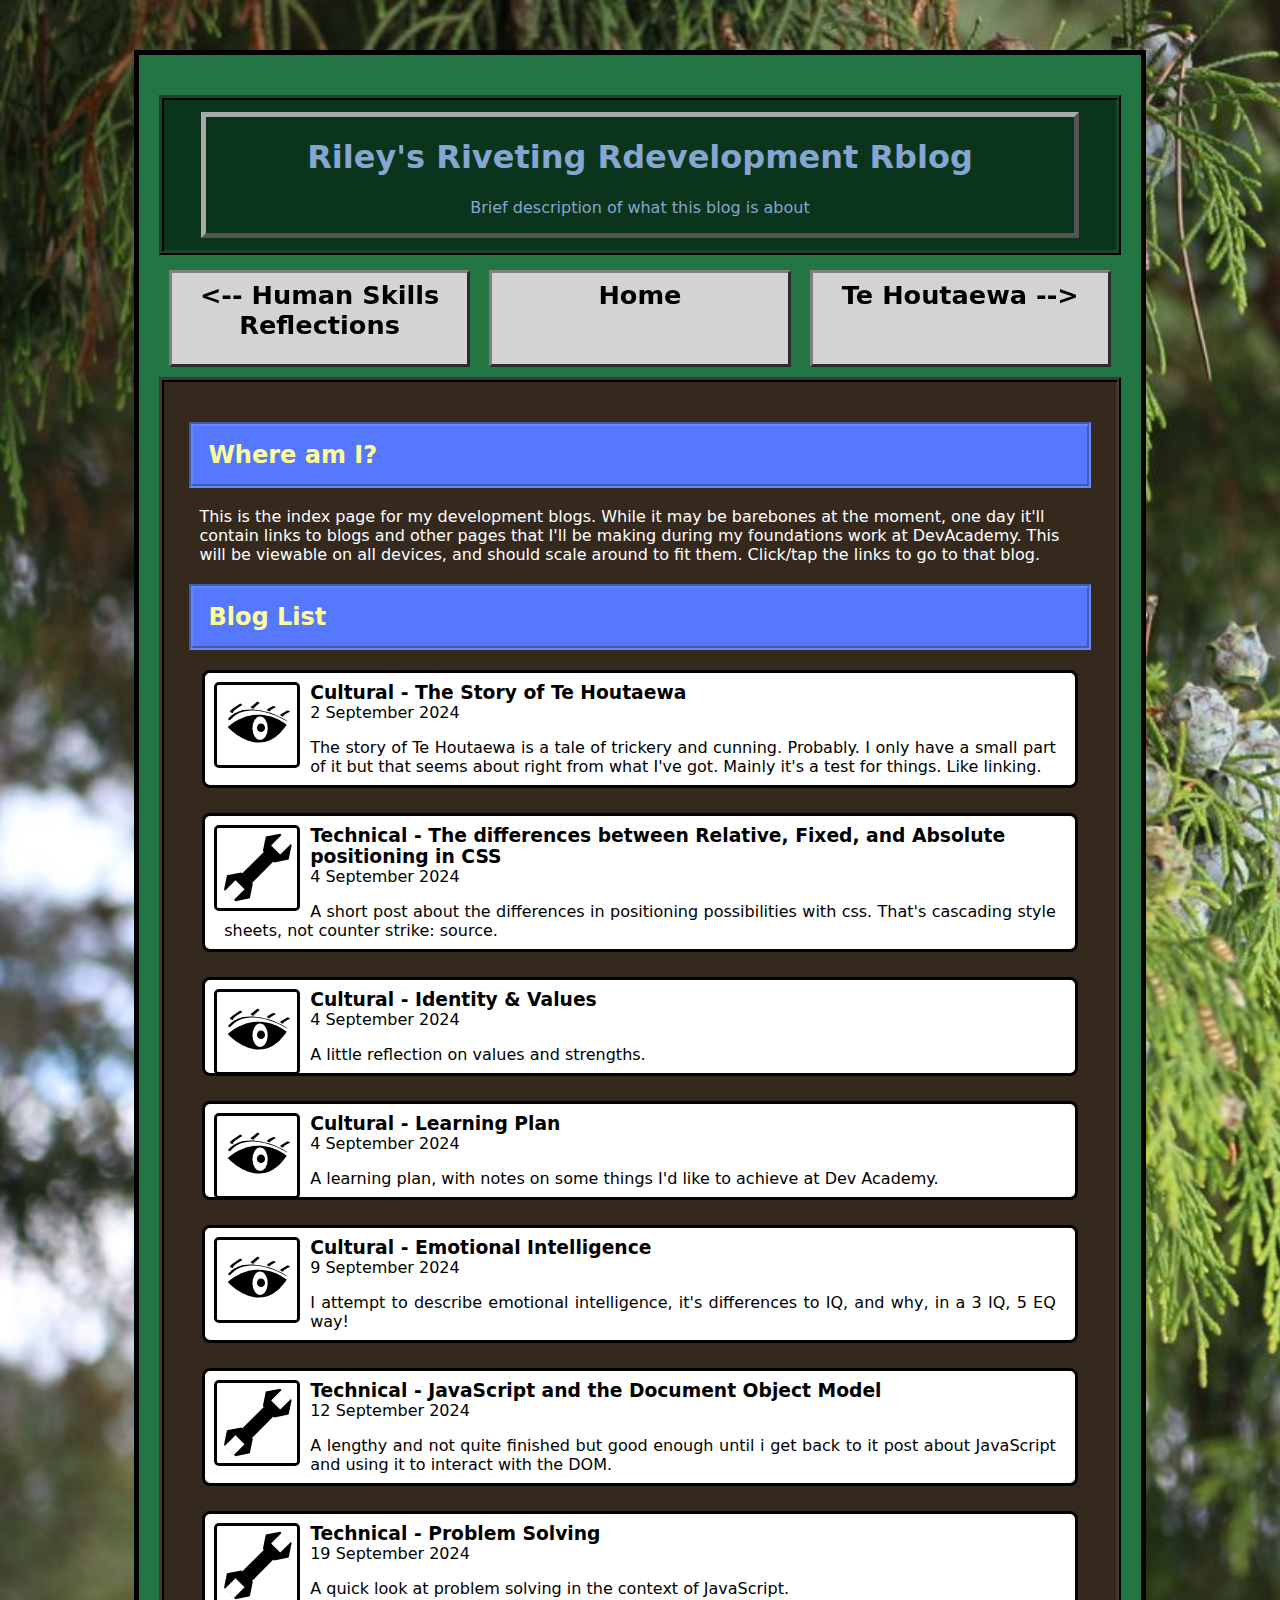
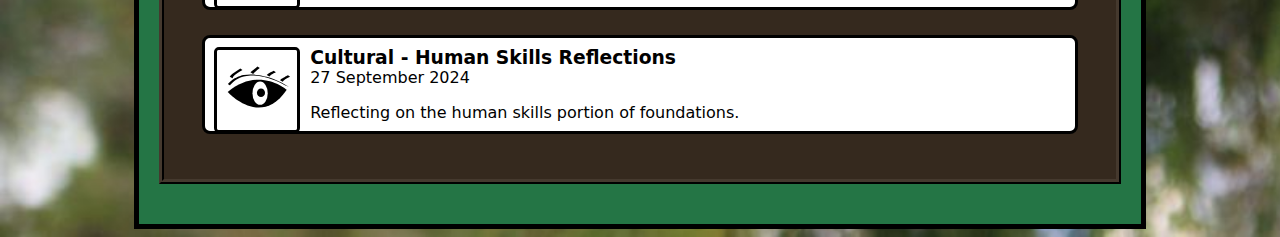
<file: index.html>
<!DOCTYPE html>

<html>
  <head>
    <title>Riley's Dev Blog</title>
    <link rel="icon" type="image/x-icon" href="styles/favicon.ico">
    <link rel="stylesheet" href="styles/main.css">
    <meta charset="UTF-8">
    <meta name="viewport" content="width=device-width, initial-scale=1" />
  </head>

  <body>
  <main>
  <header>
    <div class="bordered">
    <h1>Riley's Riveting Rdevelopment Rblog</h1>
    <p>Brief description of what this blog is about</p>
    </div>
    </header>
    <nav>
      <ul>
        <li><a href="/blog/foundations-reflection.html">&lt;-- Human Skills Reflections</a></li>
        <li><a href="#">Home</a></li>
        <li><a href="/blog/te-houtaewa-template.html">Te Houtaewa --&gt;</a></li>
      </ul>
    </nav>

    <div class=solidground>
    <h2>Where am I?</h2>
    <p>This is the index page for my development blogs. While it may be barebones at the moment, one day it'll contain links to blogs and other pages that I'll be making during my foundations work at DevAcademy. This will be viewable on all devices, and should scale around to fit them. Click/tap the links to go to that blog.</p>

    <h2>Blog List</h2>
    <a href="blog/te-houtaewa-template.html" title="Te Houtaewa Template"><article>
      <img src="styles/eye.svg" class="icon" alt="Cultural Blog">
      <h3>Cultural - The Story of Te Houtaewa</h3>
      <time>2 September 2024</time>
      <p>
        The story of Te Houtaewa is a tale of trickery and cunning. Probably. I only have a small part of it but that seems about right from what I've got. Mainly it's a test for things. Like linking.
      </p>
    </article></a>

    <a href="blog/html-css.html" title="CSS Positioning"><article>
      <img src="styles/spanner.svg" class="icon" alt="Technical Blog">
      <h3>Technical - The differences between Relative, Fixed, and Absolute positioning in CSS</h3>
      <time>4 September 2024</time>
      <p>
        A short post about the differences in positioning possibilities with css. That's cascading style sheets, not counter strike: source.
      </p>
    </article></a>

    <a href="blog/identity-values.html" title="Identity and values"><article>
      <img src="styles/eye.svg" class="icon" alt="Cultural Blog">
      <h3>Cultural - Identity & Values</h3>
      <time>4 September 2024</time>
      <p>
        A little reflection on values and strengths.
      </p>
    </article></a>

    <a href="blog/learning-plan.html" title="Learning plan"><article>
      <img src="styles/eye.svg" class="icon" alt="Cultural Blog">
      <h3>Cultural - Learning Plan</h3>
      <time>4 September 2024</time>
      <p>
        A learning plan, with notes on some things I'd like to achieve at Dev Academy.
      </p>
    </article></a>

    <a href="blog/emotional-intelligence.html" title="Emotional intelligence"><article>
      <img src="styles/eye.svg" class="icon" alt="Cultural Blog">
      <h3>Cultural - Emotional Intelligence</h3>
      <time>9 September 2024</time>
      <p>
        I attempt to describe emotional intelligence, it's differences to IQ, and why, in a 3 IQ, 5 EQ way!
      </p>
    </article></a>

    <a href="blog/javascript-dom.html" title="JavaScript and the DOM"><article>
      <img src="styles/spanner.svg" class="icon" alt="Technical Blog">
      <h3>Technical - JavaScript and the Document Object Model</h3>
      <time>12 September 2024</time>
      <p>
        A lengthy and not quite finished but good enough until i get back to it post about JavaScript and using it to interact with the DOM.
      </p>
    </article></a>

    <a href="blog/problem-solving.html" title="Problem solving"><article>
      <img src="styles/spanner.svg" class="icon" alt="Technical Blog">
      <h3>Technical - Problem Solving</h3>
      <time>19 September 2024</time>
      <p>
        A quick look at problem solving in the context of JavaScript.
      </p>
    </article></a>

    <a href="blog/foundations-reflection.html" title="Human skills reflection"><article>
      <img src="styles/eye.svg" class="icon" alt="Cultural Blog">
      <h3>Cultural - Human Skills Reflections</h3>
      <time>27 September 2024</time>
      <p>
        Reflecting on the human skills portion of foundations.
      </p>
    </article></a>

    </div>
    </main>

  </body>
</html>
</file>
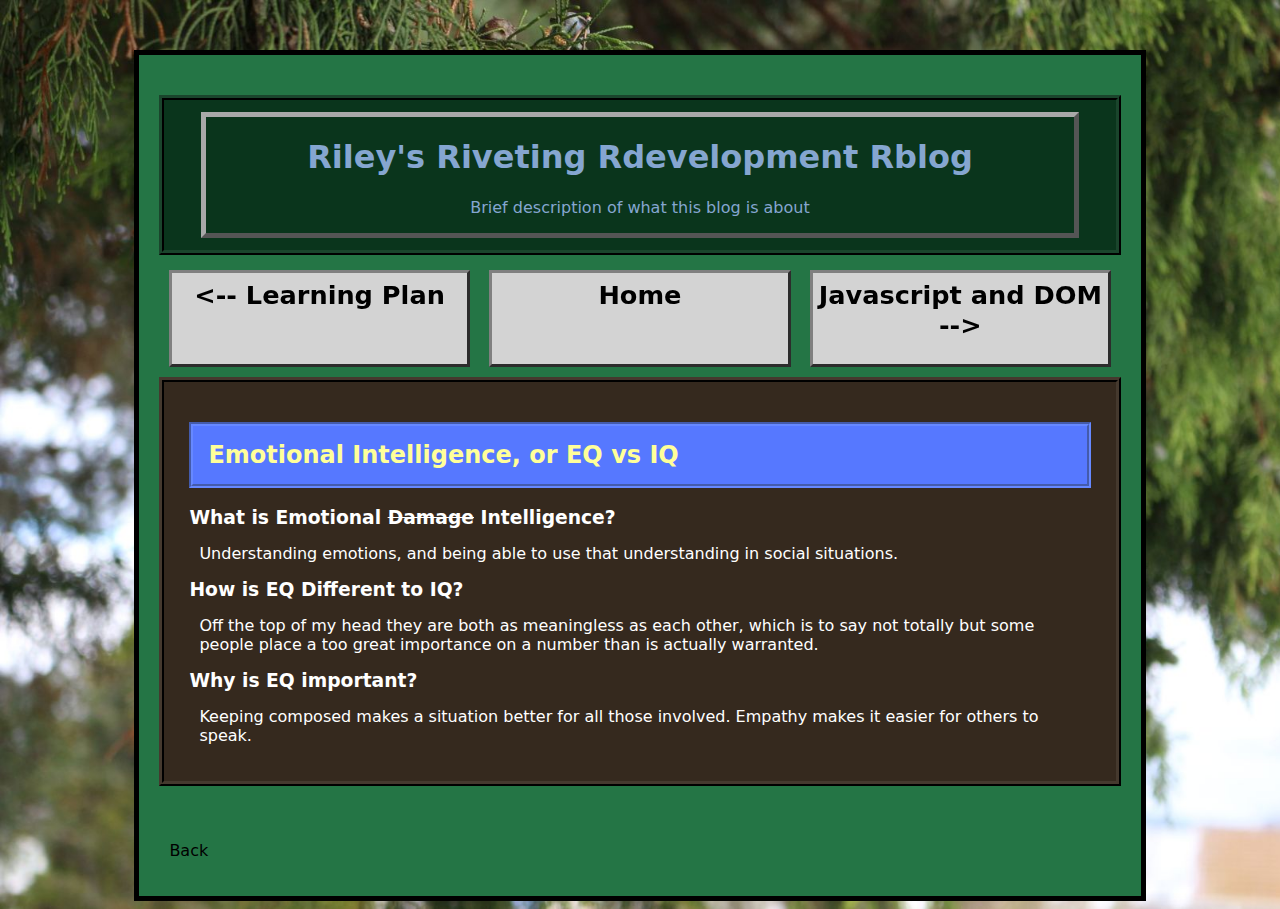
<file: blog/emotional-intelligence.html>
<!DOCTYPE html>

<html>
    <head>
        <title>Riley's Dev Blog - Emotional Intelligence</title>
        <link rel="icon" href="/styles/favicon.ico">
        <link rel="stylesheet" href="/styles/main.css">
        <meta charset="UTF-8">
        <meta name="viewport" content="width=device-width, initial-scale=1" />
    </head>

    <body>
        <main>
            <header>
                <div class="bordered">
                    <h1>Riley's Riveting Rdevelopment Rblog</h1>
                    <p>Brief description of what this blog is about</p>
                </div>
            </header>

            <nav>
                <ul>
                    <li><a href="learning-plan.html">&lt;-- Learning Plan</a></li>
                    <li><a href="../index.html">Home</a></li>
                    <li><a href="javascript-dom.html">Javascript and DOM --&gt;</a></li>
                </ul>
            </nav>

            <div class="solidground">
                <h2>Emotional Intelligence, or EQ vs IQ</h2>
                <!--<br>-->
                <h3>What is Emotional <del>Damage</del> Intelligence?</h3>
                <p>Understanding emotions, and being able to use that understanding in social situations.</p>
                <h3>How is EQ Different to IQ?</h3>
                <p>Off the top of my head they are both as meaningless as each other, which is to say not totally but some people place a too great importance on a number than is actually warranted.</p>
                <h3>Why is EQ important?</h3>
                <p>Keeping composed makes a situation better for all those involved. Empathy makes it easier for others to speak.</p>
            </div>
        <br>
        <p><a href="../index.html">Back</a></p>
        </main>

    </body>

</html>
</file>
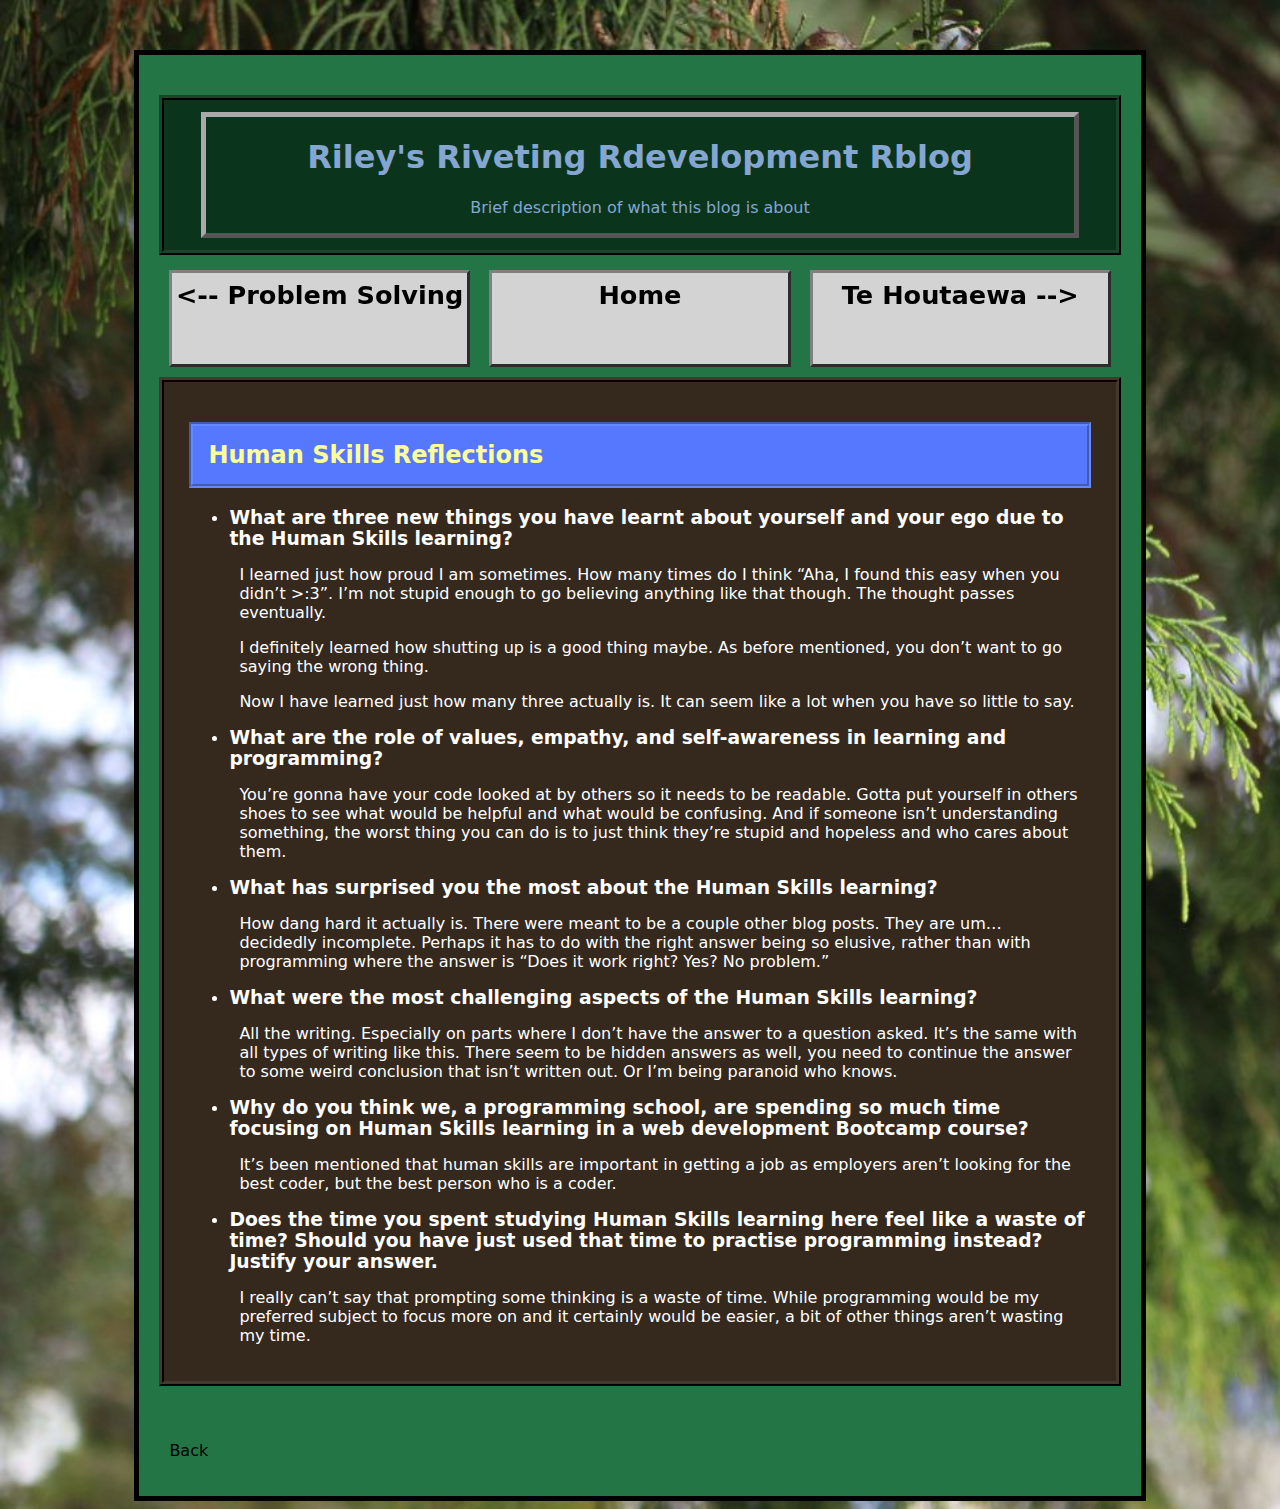
<file: blog/foundations-reflection.html>
<!DOCTYPE html>

<html>
    <head>
        <title>Riley's Dev Blog - Human Skills Reflections</title>
        <link rel="icon" href="../styles/favicon.ico">
        <link rel="stylesheet" href="../styles/main.css">
        <meta charset="UTF-8">
        <meta name="viewport" content="width=device-width, initial-scale=1" />
    </head>

    <body>
        <main>
            <header>
                <div class="bordered">
                    <h1>Riley's Riveting Rdevelopment Rblog</h1>
                    <p>Brief description of what this blog is about</p>
                </div>
            </header>

            <nav>
                <ul>
                    <li><a href="/blog/problem-solving.html">&lt;-- Problem Solving</a></li>
                    <li><a href="../index.html">Home</a></li>
                    <li><a href="/blog/te-houtaewa-template.html">Te Houtaewa --&gt;</a></li>
                </ul>
            </nav>

            <div class="solidground">
                <h2>Human Skills Reflections</h2>
                <!--<br>-->
                <ul>
                    <li>
                        <h3>What are three new things you have learnt about yourself and your ego due to the Human Skills learning?</h3>
                        <p>
                            I learned just how proud I am sometimes. How many times do I think “Aha, I found this easy when you didn’t >:3”. I’m not stupid enough to go believing anything like that though. The thought passes eventually.
                        </p>
                        <p>
                            I definitely learned how shutting up is a good thing maybe. As before mentioned, you don’t want to go saying the wrong thing.
                        </p>
                        <p>
                            Now I have learned just how many three actually is. It can seem like a lot when you have so little to say.
                        </p>
                    </li>

                    <li>
                        <h3>What are the role of values, empathy, and self-awareness in learning and programming?</h3>
                        <p>
                            You’re gonna have your code looked at by others so it needs to be readable. Gotta put yourself in others shoes to see what would be helpful and what would be confusing. And if someone isn’t understanding something, the worst thing you can do is to just think they’re stupid and hopeless and who cares about them.
                        </p>
                    </li>

                    <li>
                        <h3>What has surprised you the most about the Human Skills learning?</h3>
                        <p>
                            How dang hard it actually is. There were meant to be a couple other blog posts. They are um… decidedly incomplete. Perhaps it has to do with the right answer being so elusive, rather than with programming where the answer is “Does it work right? Yes? No problem.”
                        </p>
                    </li>

                    <li>
                        <h3>What were the most challenging aspects of the Human Skills learning?</h3>
                        <p>
                            All the writing. Especially on parts where I don’t have the answer to a question asked. It’s the same with all types of writing like this. There seem to be hidden answers as well, you need to continue the answer to some weird conclusion that isn’t written out. Or I’m being paranoid who knows.
                        </p>
                    </li>

                    <li>
                        <h3>Why do you think we, a programming school, are spending so much time focusing on Human Skills learning in a web development Bootcamp course?</h3>
                        <p>
                            It’s been mentioned that human skills are important in getting a job as employers aren’t looking for the best coder, but the best person who is a coder.
                        </p>
                    </li>

                    <li>
                        <h3>Does the time you spent studying Human Skills learning here feel like a waste of time? Should you have just used that time to practise programming instead? Justify your answer.</h3>
                        <p>
                            I really can’t say that prompting some thinking is a waste of time. While programming would be my preferred subject to focus more on and it certainly would be easier, a bit of other things aren’t wasting my time.
                        </p>
                    </li>

                </ul>

            </div>
        <br>

        <p><a href="../index.html">Back</a></p>

        </main>

    </body>

</html>
</file>
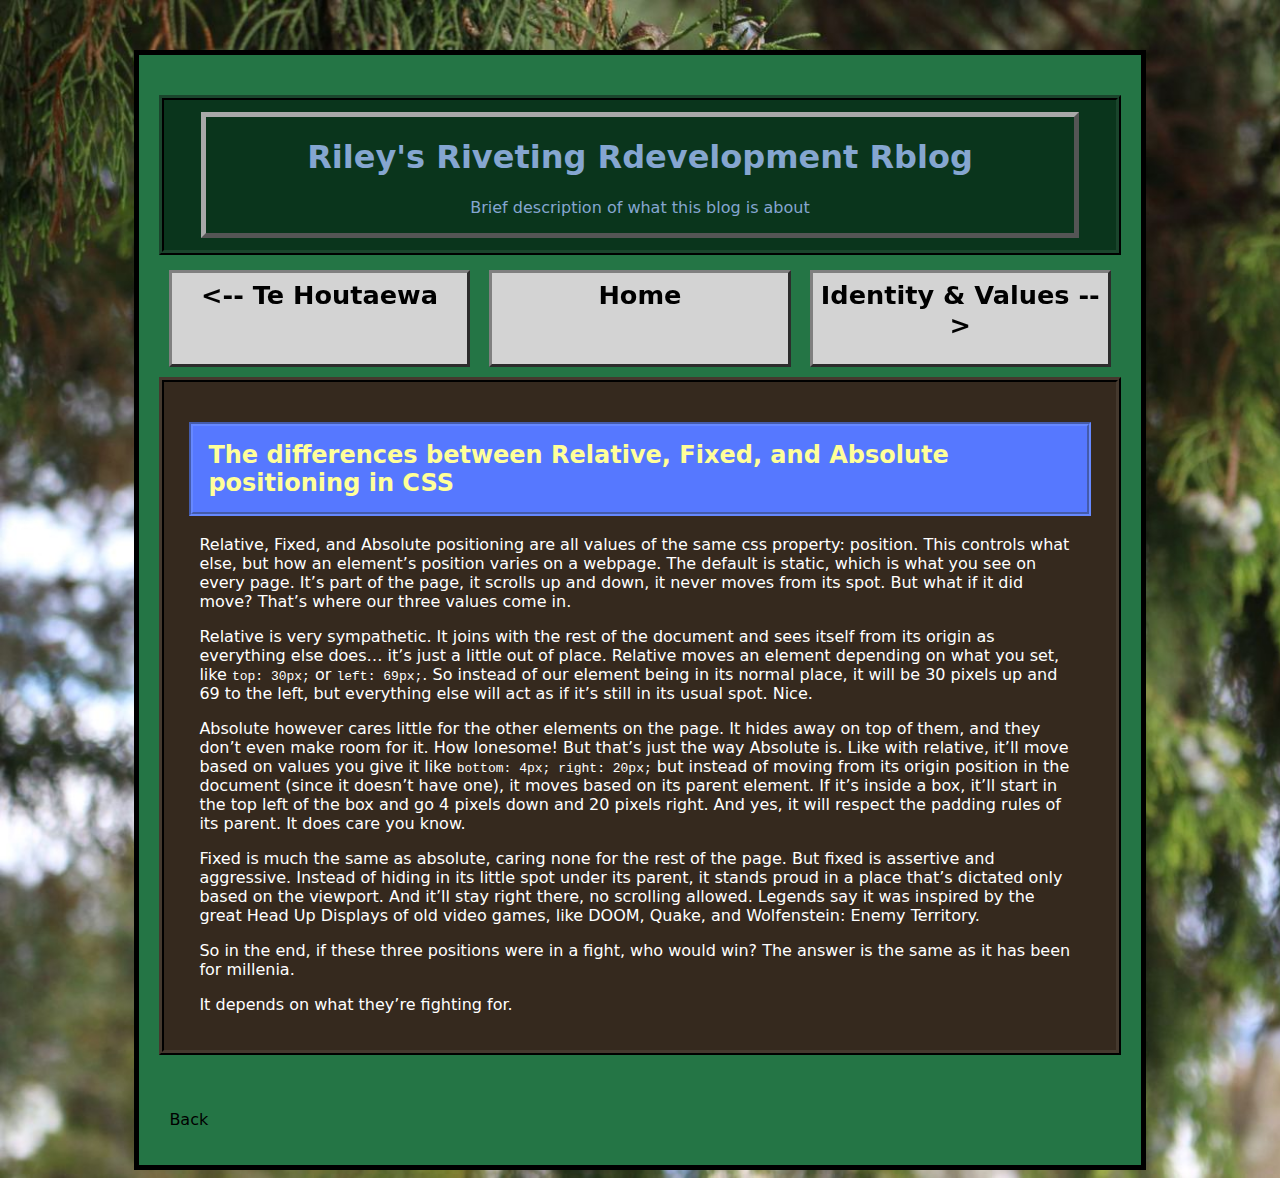
<file: blog/html-css.html>
<!DOCTYPE html>

<html>
    <head>
        <title>Riley's Dev Blog - CSS positioning</title>
        <link rel="icon" href="/styles/favicon.ico">
        <link rel="stylesheet" href="/styles/main.css">
        <meta charset="UTF-8">
        <meta name="viewport" content="width=device-width, initial-scale=1" />
    </head>

    <body>
        <main>
            <header>
                <div class="bordered">
                    <h1>Riley's Riveting Rdevelopment Rblog</h1>
                    <p>Brief description of what this blog is about</p>
                </div>
            </header>

            <nav>
                <ul>
                    <li><a href="/blog/te-houtaewa-template.html">&lt;-- Te Houtaewa</a></li>
                    <li><a href="/index.html">Home</a></li>
                    <li><a href="/blog/identity-values.html">Identity &amp; Values --&gt;</a></li>
                </ul>
            </nav>

            <div class="solidground">
                <h2>The differences between Relative, Fixed, and Absolute positioning in CSS</h2>
                <!--<br>-->
                <p>Relative, Fixed, and Absolute positioning are all values of the same css property: position. This controls what else, but how an element’s position varies on a webpage. The default is static, which is what you see on every page. It’s part of the page, it scrolls up and down, it never moves from its spot. But what if it did move? That’s where our three values come in.</p>
                <p>Relative is very sympathetic. It joins with the rest of the document and sees itself from its origin as everything else does… it’s just a little out of place. Relative moves an element depending on what you set, like <code>top: 30px;</code> or <code>left: 69px;</code>. So instead of our element being in its normal place, it will be 30 pixels up and 69 to the left, but everything else will act as if it’s still in its usual spot. Nice.</p>
                <p>Absolute however cares little for the other elements on the page. It hides away on top of them, and they don’t even make room for it. How lonesome! But that’s just the way Absolute is. Like with relative, it’ll move based on values you give it like <code>bottom: 4px; right: 20px;</code> but instead of moving from its origin position in the document (since it doesn’t have one), it moves based on its parent element. If it’s inside a box, it’ll start in the top left of the box and go 4 pixels down and 20 pixels right. And yes, it will respect the padding rules of its parent. It does care you know.</p>
                <p>Fixed is much the same as absolute, caring none for the rest of the page. But fixed is assertive and aggressive. Instead of hiding in its little spot under its parent, it stands proud in a place that’s dictated only based on the viewport. And it’ll stay right there, no scrolling allowed. Legends say it was inspired by the great Head Up Displays of old video games, like DOOM, Quake, and Wolfenstein: Enemy Territory.</p>
                <p>So in the end, if these three positions were in a fight, who would win? The answer is the same as it has been for millenia.</p>
                <p>It depends on what they’re fighting for.</p>
            </div>
        <br>
        <p><a href="../index.html">Back</a></p>
        </main>

    </body>

</html>
</file>
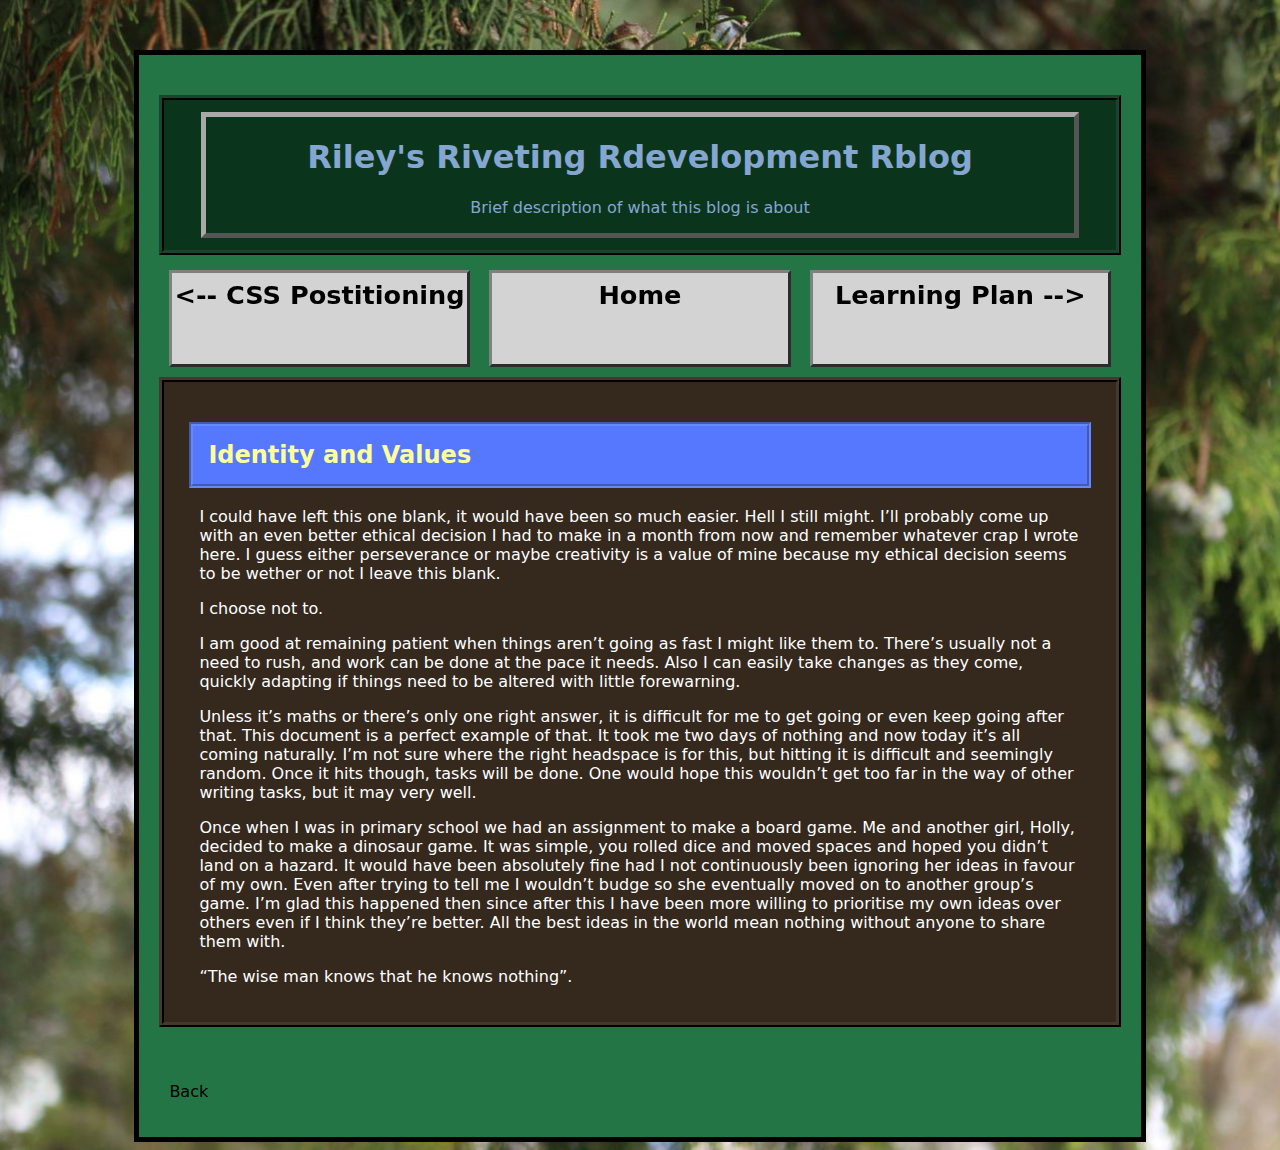
<file: blog/identity-values.html>
<!DOCTYPE html>

<html lang="en">
    <head>
        <title>Riley's Dev Blog - Identity and Values</title>
        <link rel="stylesheet" href="../styles/main.css">
        <link rel="icon" href="/styles/favicon.ico">
        <meta charset="UTF-8">
        <meta name="viewport" content="width=device-width, initial-scale=1" />
    </head>

    <body>
      <main>
            <header>
                <div class="bordered">
                    <h1>Riley's Riveting Rdevelopment Rblog</h1>
                    <p>Brief description of what this blog is about</p>
                </div>

            </header>

            <nav>
                <ul>
                    <li><a href="/blog/html-css.html">&lt;-- CSS Postitioning</a></li>
                    <li><a href="/index.html">Home</a></li>
                    <li><a href="/blog/learning-plan.html">Learning Plan --&gt;</a></li>
                </ul>
            </nav>

            <div class="solidground">
                <h2>Identity and Values</h2>
                <!--<br>-->
                <p>I could have left this one blank, it would have been so much easier. Hell I still might. I’ll probably come up with an even better ethical decision I had to make in a month from now and remember whatever crap I wrote here. I guess either perseverance or maybe creativity is a value of mine because my ethical decision seems to be wether or not I leave this blank.</p>
                <p>I choose not to.</p>
                <p>I am good at remaining patient when things aren’t going as fast I might like them to. There’s usually not a need to rush, and work can be done at the pace it needs. Also I can easily take changes as they come, quickly adapting if things need to be altered with little forewarning.</p>
                <p>Unless it’s maths or there’s only one right answer, it is difficult for me to get going or even keep going after that. This document is a perfect example of that. It took me two days of nothing and now today it’s all coming naturally. I’m not sure where the right headspace is for this, but hitting it is difficult and seemingly random. Once it hits though, tasks will be done. One would hope this wouldn’t get too far in the way of other writing tasks, but it may very well.</p>
                <p>Once when I was in primary school we had an assignment to make a board game. Me and another girl, Holly, decided to make a dinosaur game. It was simple, you rolled dice and moved spaces and hoped you didn’t land on a hazard. It would have been absolutely fine had I not continuously been ignoring her ideas in favour of my own. Even after trying to tell me I wouldn’t budge so she eventually moved on to another group’s game. I’m glad this happened then since after this I have been more willing to prioritise my own ideas over others even if I think they’re better. All the best ideas in the world mean nothing without anyone to share them with.</p>
                <p>“The wise man knows that he knows nothing”.</p>
        </div>
        <br>
        <p><a href="../index.html">Back</a></p>
        </main>
    </body>
</html>
</file>
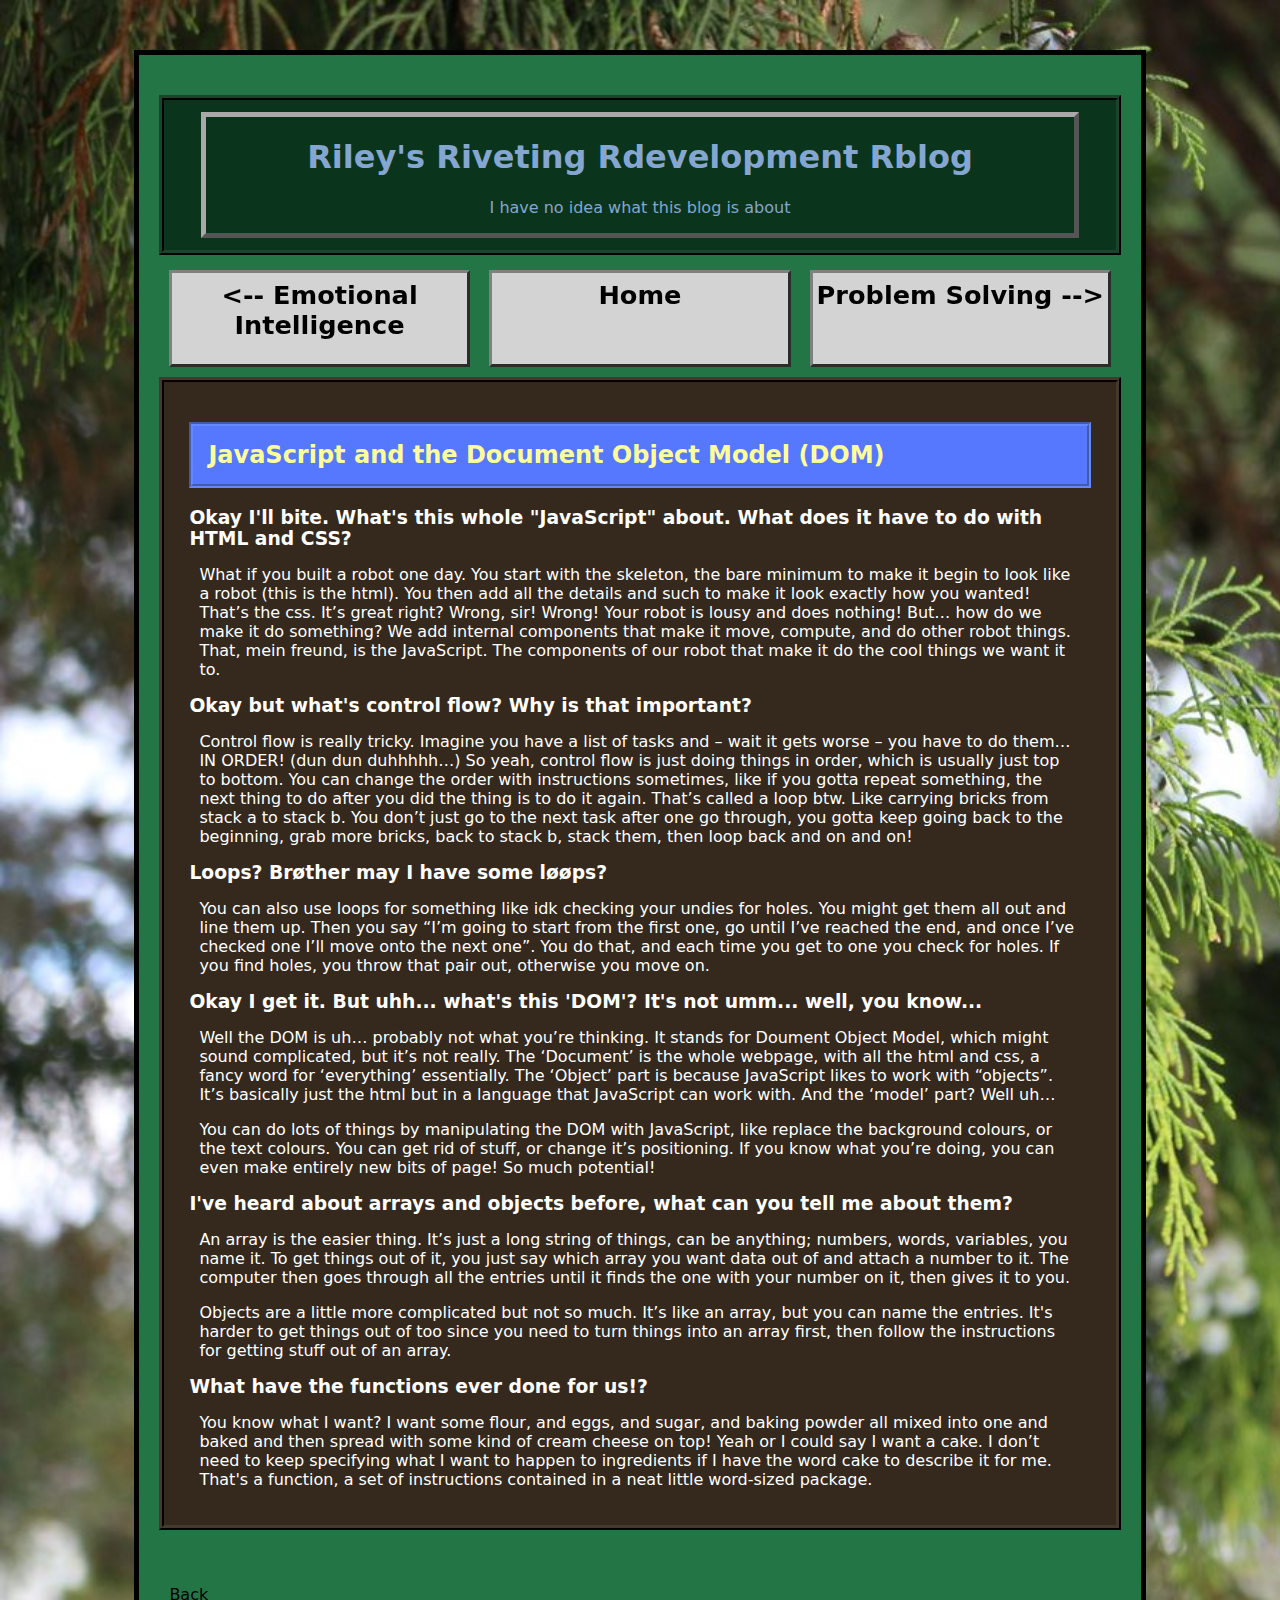
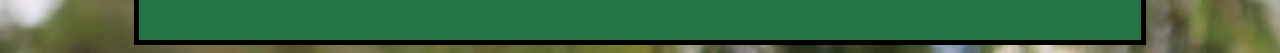
<file: blog/javascript-dom.html>
<!DOCTYPE html>

<html>
    <head>
        <title>Riley's Dev Blog - Javascript and DOM</title>
        <link rel="icon" href="/styles/favicon.ico">
        <link rel="stylesheet" href="../styles/main.css">
        <meta charset="UTF-8">
        <meta name="viewport" content="width=device-width, initial-scale=1" />
    </head>

    <body>
        <main>
            <header>
                <div class="bordered">
                    <h1>Riley's Riveting Rdevelopment Rblog</h1>
                    <p>I have no idea what this blog is about</p>
                </div>
            </header>

            <nav>
                <ul>
                    <li><a href="/blog/emotional-Intelligence.html">&lt;-- Emotional Intelligence</a></li>
                    <li><a href="/index.html">Home</a></li>
                    <li><a href="/blog/problem-solving.html">Problem Solving --&gt;</a></li>
                </ul>
            </nav>

            <div class="solidground">
                <h2>JavaScript and the Document Object Model (DOM)</h2>
                <!--<br>-->
                <h3>Okay I'll bite. What's this whole "JavaScript" about. What does it have to do with HTML and CSS?</h3>
                <p>What if you built a robot one day. You start with the skeleton, the bare minimum to make it begin to look like a robot (this is the html). You then add all the details and such to make it look exactly how you wanted! That’s the css. It’s great right? Wrong, sir! Wrong! Your robot is lousy and does nothing! But… how do we make it do something? We add internal components that make it move, compute, and do other robot things. That, mein freund, is the JavaScript. The components of our robot that make it do the cool things we want it to.</p>

                <h3>Okay but what's control flow? Why is that important?</h3>
                <p>Control flow is really tricky. Imagine you have a list of tasks and – wait it gets worse – you have to do them… IN ORDER! (dun dun duhhhhh…) So yeah, control flow is just doing things in order, which is usually just top to bottom. You can change the order with instructions sometimes, like if you gotta repeat something, the next thing to do after you did the thing is to do it again. That’s called a loop btw. Like carrying bricks from stack a to stack b. You don’t just go to the next task after one go through, you gotta keep going back to the beginning, grab more bricks, back to stack b, stack them, then loop back and on and on!</p>

                <h3>Loops? Brøther may I have some løøps?</h3>
                <p>You can also use loops for something like idk checking your undies for holes. You might get them all out and line them up. Then you say “I’m going to start from the first one, go until I’ve reached the end, and once I’ve checked one I’ll move onto the next one”. You do that, and each time you get to one you check for holes. If you find holes, you throw that pair out, otherwise you move on.</p>

                <h3>Okay I get it. But uhh... what's this 'DOM'? It's not umm... well, you know...</h3>
                <p>Well the DOM is uh… probably not what you’re thinking. It stands for Doument Object Model, which might sound complicated, but it’s not really. The ‘Document’ is the whole webpage, with all the html and css, a fancy word for ‘everything’ essentially. The ‘Object’ part is because JavaScript likes to work with “objects”. It’s basically just the html but in a language that JavaScript can work with. And the ‘model’ part? Well uh…</p>

                <p>You can do lots of things by manipulating the DOM with JavaScript, like replace the background colours, or the text colours. You can get rid of stuff, or change it’s positioning. If you know what you’re doing, you can even make entirely new bits of page! So much potential!</p>

                <h3>I've heard about arrays and objects before, what can you tell me about them?</h3>
                <p>An array is the easier thing. It’s just a long string of things, can be anything; numbers, words, variables, you name it. To get things out of it, you just say which array you want data out of and attach a number to it. The computer then goes through all the entries until it finds the one with your number on it, then gives it to you.</p>

                <p>Objects are a little more complicated but not so much. It’s like an array, but you can name the entries. It's harder to get things out of too since you need to turn things into an array first, then follow the instructions for getting stuff out of an array.</p>

                <h3>What have the functions ever done for us!?</h3>
                <p>You know what I want? I want some flour, and eggs, and sugar, and baking powder all mixed into one and baked and then spread with some kind of cream cheese on top! Yeah or I could say I want a cake. I don’t need to keep specifying what I want to happen to ingredients if I have the word cake to describe it for me. That's a function, a set of instructions contained in a neat little word-sized package.</p>
            </div>
        <br>
        <p><a href="../index.html">Back</a></p>
        </main>

    </body>

</html>
</file>
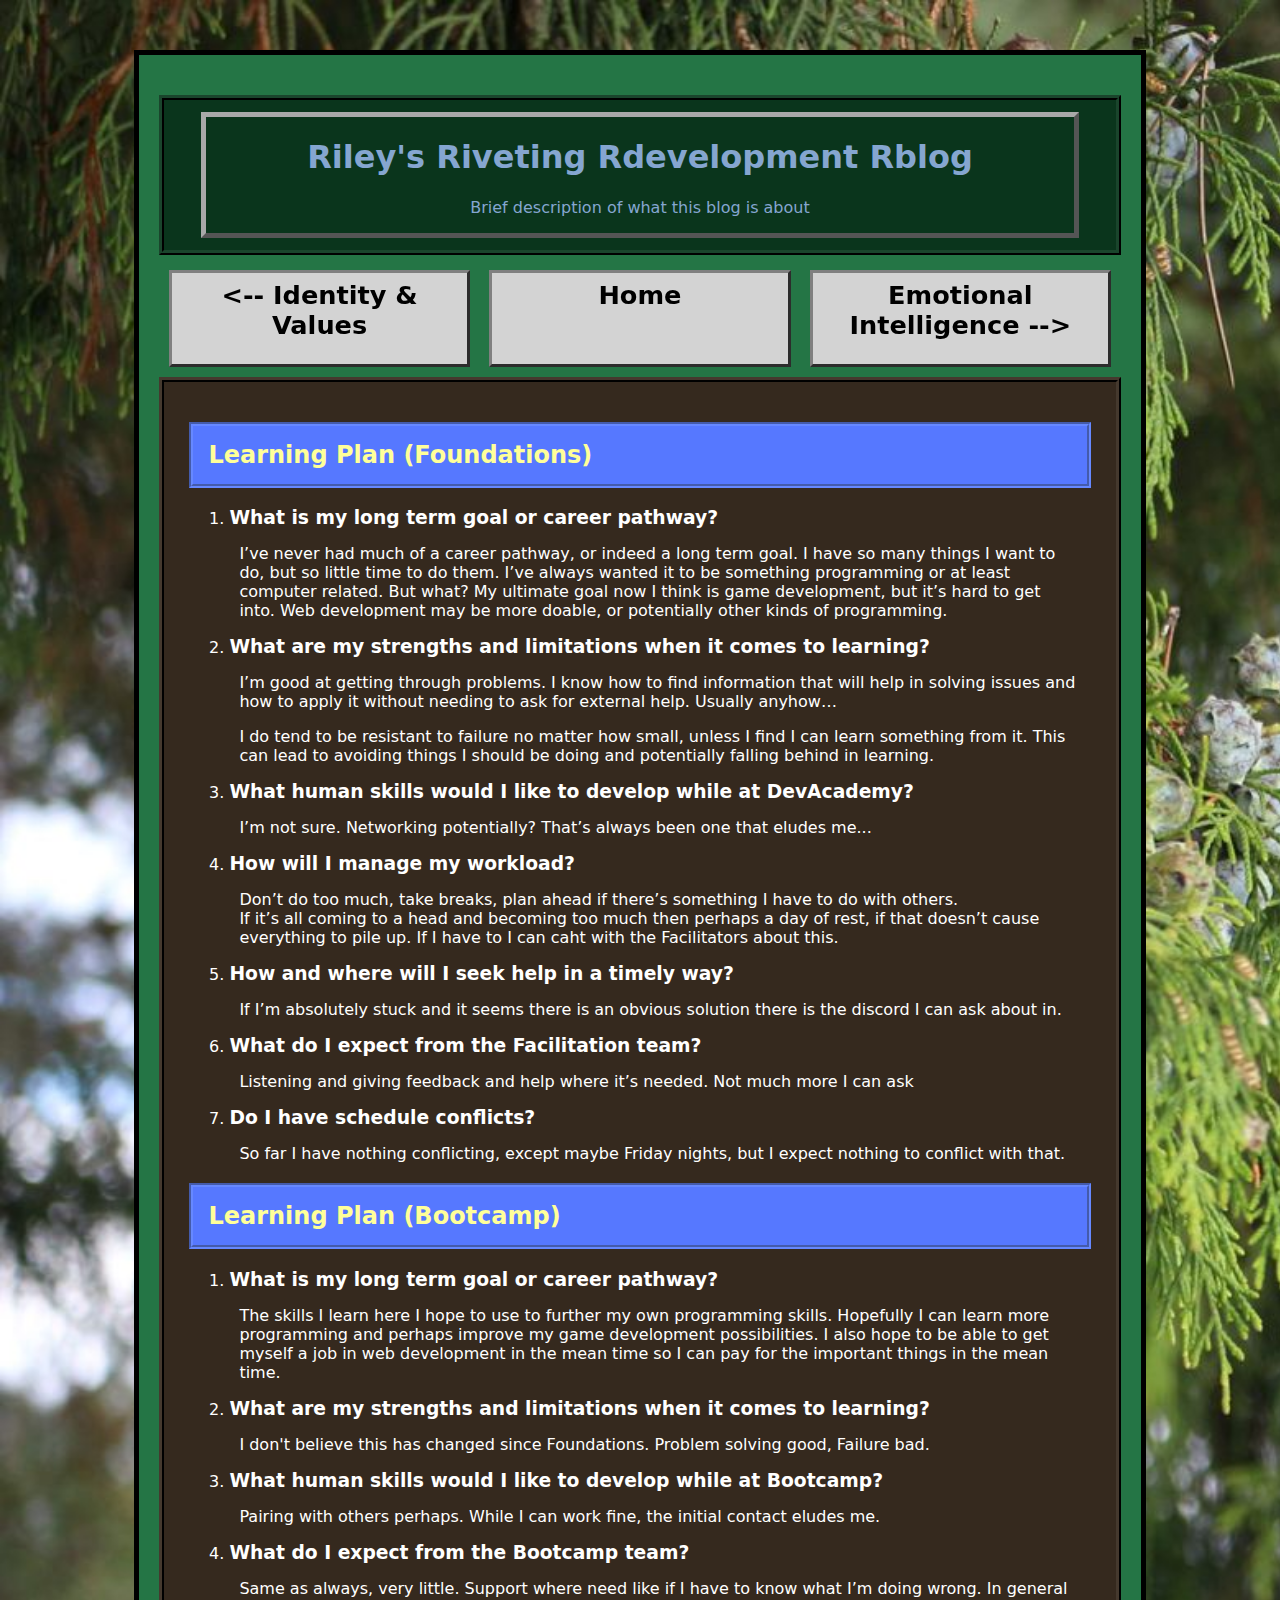
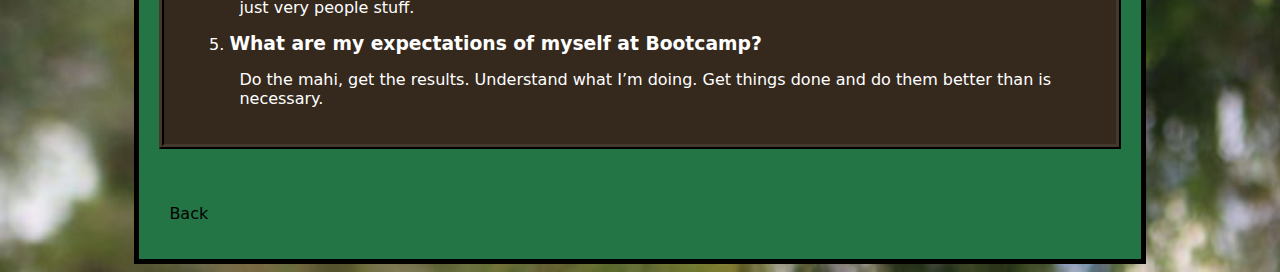
<file: blog/learning-plan.html>
<!DOCTYPE html>

<html lang="en">
    <head>
        <title>Riley's Dev Blog - Learning Plan</title>
        <link rel="stylesheet" href="../styles/main.css">
        <link rel="icon" href="/styles/favicon.ico">
        <meta charset="UTF-8">
        <meta name="viewport" content="width=device-width, initial-scale=1" />
    </head>

    <body>
      <main>
            <header>
                <div class="bordered">
                    <h1>Riley's Riveting Rdevelopment Rblog</h1>
                    <p>Brief description of what this blog is about</p>
                </div>

            </header>

                <nav>
                    <ul>
                        <li><a href="identity-values.html">&lt;-- Identity &amp; Values</a></li>
                        <li><a href="../index.html">Home</a></li>
                        <li><a href="emotional-intelligence.html">Emotional Intelligence --&gt;</a></li>
                    </ul>
                </nav>

            <div class="solidground">
                <h2>Learning Plan (Foundations)</h2>
                <ol>
                  <li><h3>What is my long term goal or career pathway?</h3></li>
                  <p>I’ve never had much of a career pathway, or indeed a long term goal. I have so many things I want to do, but so little time to do them. I’ve always wanted it to be something programming or at least computer related. But what? My ultimate goal now I think is game development, but it’s hard to get into. Web development may be more doable, or potentially other kinds of programming.</p>

                  <li><h3>What are my strengths and limitations when it comes to learning?</h3></li>
                  <p>I’m good at getting through problems. I know how to find information that will help in solving issues and how to apply it without needing to ask for external help. Usually anyhow…</p>

                  <p>I do tend to be resistant to failure no matter how small, unless I find I can learn something from it. This can lead to avoiding things I should be doing and potentially falling behind in learning.</p>

                  <li><h3>What human skills would I like to develop while at DevAcademy?</h3></li>
                  <p>I’m not sure. Networking potentially? That’s always been one that eludes me...</p>

                  <li><h3>How will I manage my workload?</h3></li>
                  <p>Don’t do too much, take breaks, plan ahead if there’s something I have to do with others.<br>If it’s all coming to a head and becoming too much then perhaps a day of rest, if that doesn’t cause everything to pile up. If I have to I can caht with the Facilitators about this.</p>

                  <li><h3>How and where will I seek help in a timely way?</h3></li>
                  <p>If I’m absolutely stuck and it seems there is an obvious solution there is the discord I can ask about in.</p>

                  <li><h3>What do I expect from the Facilitation team?</h3></li>
                  <p>Listening and giving feedback and help where it’s needed. Not much more I can ask</p>

                  <li><h3>Do I have schedule conflicts?</h3></li>
                  <p>So far I have nothing conflicting, except maybe Friday nights, but I expect nothing to conflict with that.</p>
                </ol>

                <h2>Learning Plan (Bootcamp)</h2>
                <ol>
                    <li><h3>What is my long term goal or career pathway?</h3></li>
                    <p>
                        The skills I learn here I hope to use to further my own programming skills. Hopefully I can learn more programming and perhaps improve my game development possibilities. I also hope to be able to get myself a job in web development in the mean time so I can pay for the important things in the mean time.
                    </p>

                    <li><h3>What are my strengths and limitations when it comes to learning?</h3></li>
                    <p>I don't believe this has changed since Foundations. Problem solving good, Failure bad.</p>

                    <li><h3>What human skills would I like to develop while at Bootcamp?</h3></li>
                    <p>
                        Pairing with others perhaps. While I can work fine, the initial contact eludes me.
                    </p>

                    <li><h3>What do I expect from the Bootcamp team?</h3></li>
                    <p>
                        Same as always, very little. Support where need like if I have to know what I’m doing wrong. In general just very people stuff.
                    </p>

                    <li><h3>What are my expectations of myself at Bootcamp?</h3></li>
                    <p>
                        Do the mahi, get the results. Understand what I’m doing. Get things done and do them better than is necessary.
                    </p>
                </ol>

        </div>
        <br>
        <p><a href="../index.html">Back</a></p>
        </main>
    </body>
</html>
</file>
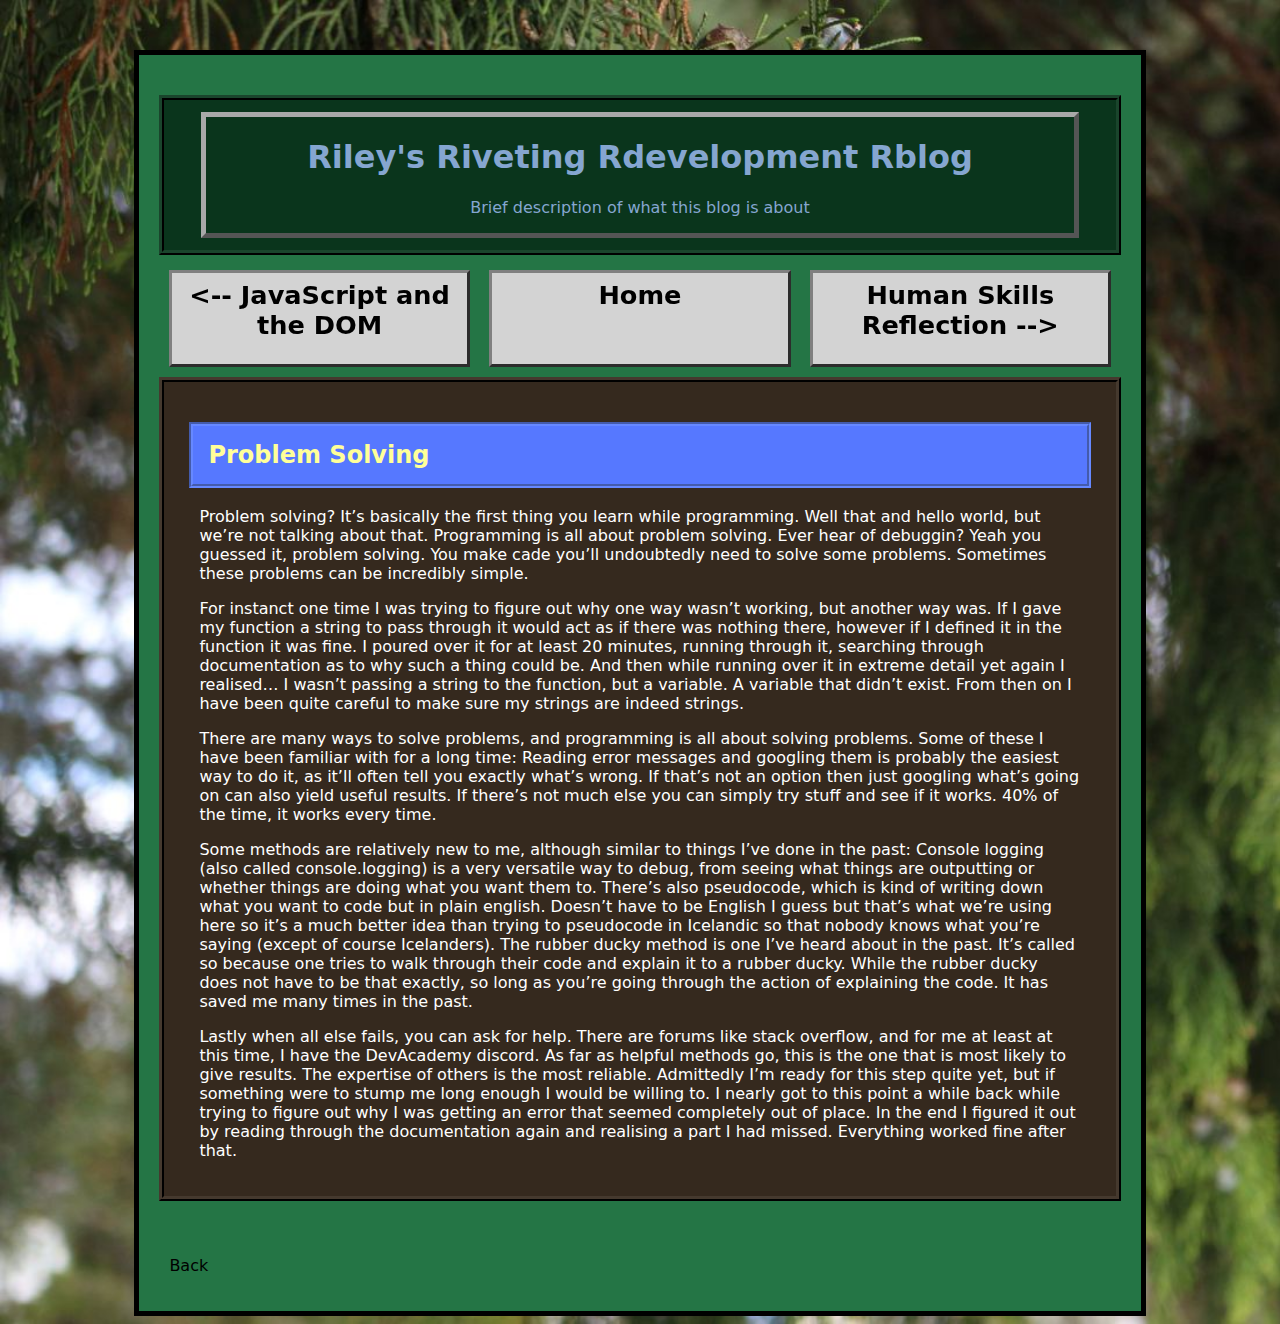
<file: blog/problem-solving.html>
<!DOCTYPE html>

<html>
    <head>
        <title>Riley's Dev Blog - Problem Solving</title>
        <link rel="icon" href="../styles/favicon.ico">
        <link rel="stylesheet" href="../styles/main.css">
        <meta charset="UTF-8">
        <meta name="viewport" content="width=device-width, initial-scale=1" />
    </head>

    <body>
        <main>
            <header>
                <div class="bordered">
                    <h1>Riley's Riveting Rdevelopment Rblog</h1>
                    <p>Brief description of what this blog is about</p>
                </div>
            </header>

            <nav>
                <ul>
                    <li><a href="javascript-dom.html">&lt;-- JavaScript and the DOM</a></li>
                    <li><a href="../index.html">Home</a></li>
                    <li><a href="/blog/foundations-reflection.html">Human Skills Reflection --&gt;</a></li>
                </ul>
            </nav>

            <div class="solidground">
                <h2>Problem Solving</h2>
                <!--<br>-->
                <p>
                Problem solving? It’s basically the first thing you learn while programming. Well that and hello world, but we’re not talking about that. Programming is all about problem solving. Ever hear of debuggin? Yeah you guessed it, problem solving. You make cade you’ll undoubtedly need to solve some problems. Sometimes these problems can be incredibly simple.
                </p>
                <p>
                For instanct one time I was trying to figure out why one way wasn’t working, but another way was. If I gave my function a string to pass through it would act as if there was nothing there, however if I defined it in the function it was fine. I poured over it for at least 20 minutes, running through it, searching through documentation as to why such a thing could be. And then while running over it in extreme detail yet again I realised… I wasn’t passing a string to the function, but a variable. A variable that didn’t exist. From then on I have been quite careful to make sure my strings are indeed strings.
                </p>
                <p>
                There are many ways to solve problems, and programming is all about solving problems. Some of these I have been familiar with for a long time: Reading error messages and googling them is probably the easiest way to do it, as it’ll often tell you exactly what’s wrong. If that’s not an option then just googling what’s going on can also yield useful results. If there’s not much else you can simply try stuff and see if it works. 40% of the time, it works every time.
                </p>
                <p>
                Some methods are relatively new to me, although similar to things I’ve done in the past: Console logging (also called console.logging) is a very versatile way to debug, from seeing what things are outputting or whether things are doing what you want them to. There’s also pseudocode, which is kind of writing down what you want to code but in plain english. Doesn’t have to be English I guess but that’s what we’re using here so it’s a much better idea than trying to pseudocode in Icelandic so that nobody knows what you’re saying (except of course Icelanders). The rubber ducky method is one I’ve heard about in the past. It’s called so because one tries to walk through their code and explain it to a rubber ducky. While the rubber ducky does not have to be that exactly, so long as you’re going through the action of explaining the code. It has saved me many times in the past.
                </p>
                <p>
                Lastly when all else fails, you can ask for help. There are forums like stack overflow, and for me at least at this time, I have the DevAcademy discord. As far as helpful methods go, this is the one that is most likely to give results. The expertise of others is the most reliable. Admittedly I’m ready for this step quite yet, but if something were to stump me long enough I would be willing to. I nearly got to this point a while back while trying to figure out why I was getting an error that seemed completely out of place. In the end I figured it out by reading through the documentation again and realising a part I had missed. Everything worked fine after that.
                </p>

            </div>
        <br>
        <p><a href="../index.html">Back</a></p>
        </main>

    </body>

</html>
</file>
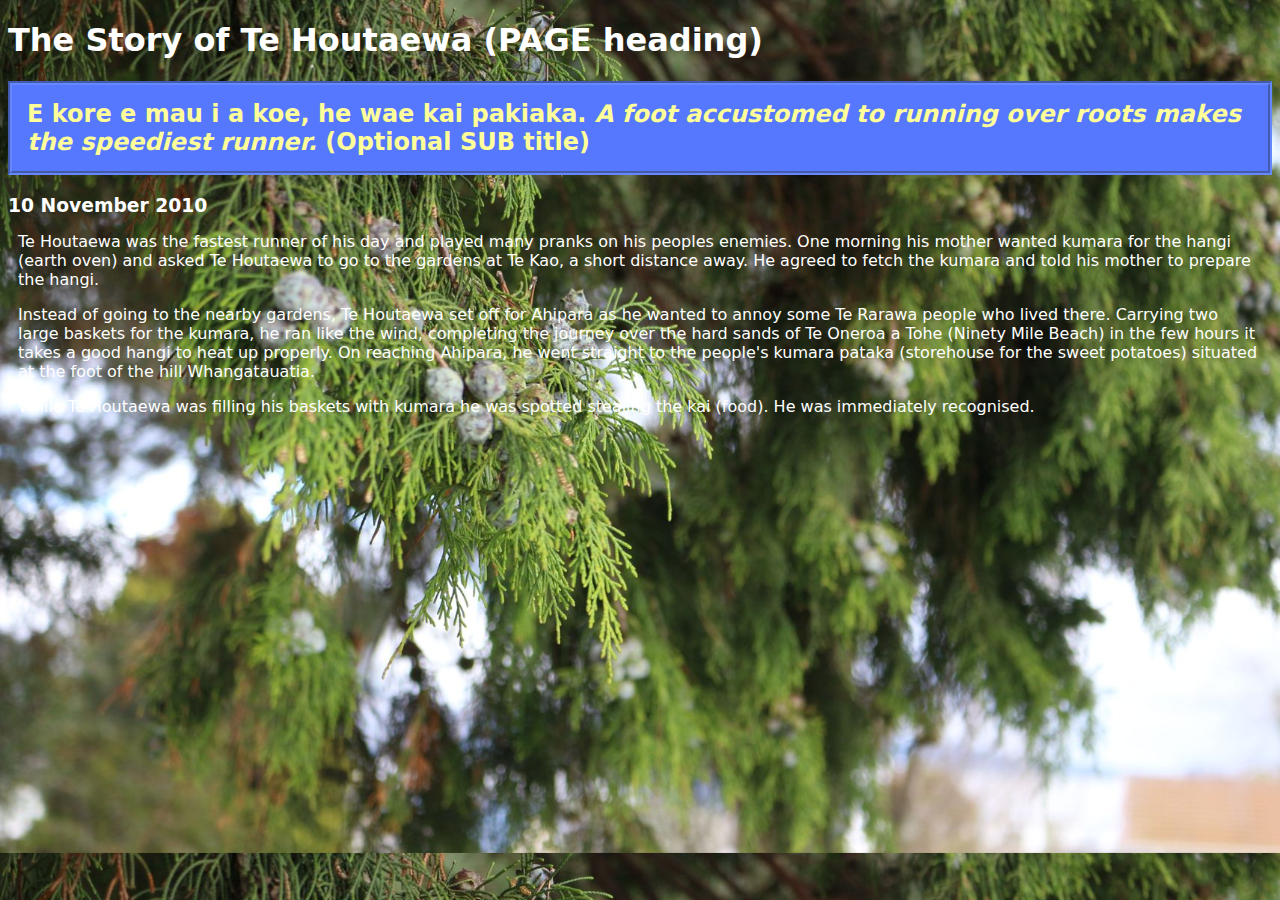
<file: blog/te-houtaewa-template.html>
<!DOCTYPE html>
<html>
  <head>
    <title>Stories and Legends (PAGE title) </title>
    <meta charset="UTF-8">
    <link href="../styles/main.css" rel="stylesheet" type="text/css">
    <link rel="icon" href="/styles/favicon.ico">
  </head>

  <body>
    <h1>The Story of Te Houtaewa (PAGE heading)</h1>
    <h2>E kore e mau i a koe, he wae kai pakiaka. <em>A foot accustomed to running over roots makes the speediest runner.</em> (Optional SUB title) </h2>
    <h3>10 November 2010</h3>

    <p>
      Te Houtaewa was the fastest runner of his day and played many pranks on his peoples enemies. One morning his mother wanted kumara for the hangi (earth oven) and asked Te Houtaewa to go to the gardens at Te Kao, a short distance away. He agreed to fetch the kumara and told his mother to prepare the hangi.
    </p>
    <p>
      Instead of going to the nearby gardens, Te Houtaewa set off for Ahipara as he wanted to annoy some Te Rarawa people who lived there. Carrying two large baskets for the kumara, he ran like the wind, completing the journey over the hard sands of Te Oneroa a Tohe (Ninety Mile Beach) in the few hours it takes a good hangi to heat up properly. On reaching Ahipara, he went straight to the people's kumara pataka (storehouse for the sweet potatoes) situated at the foot of the hill Whangatauatia.
    </p>
    <p>
      While Te Houtaewa was filling his baskets with kumara he was spotted stealing the kai (food). He was immediately recognised.
    </p>

    <!-- this is a comment. -->

  </body>
</html>
</file>
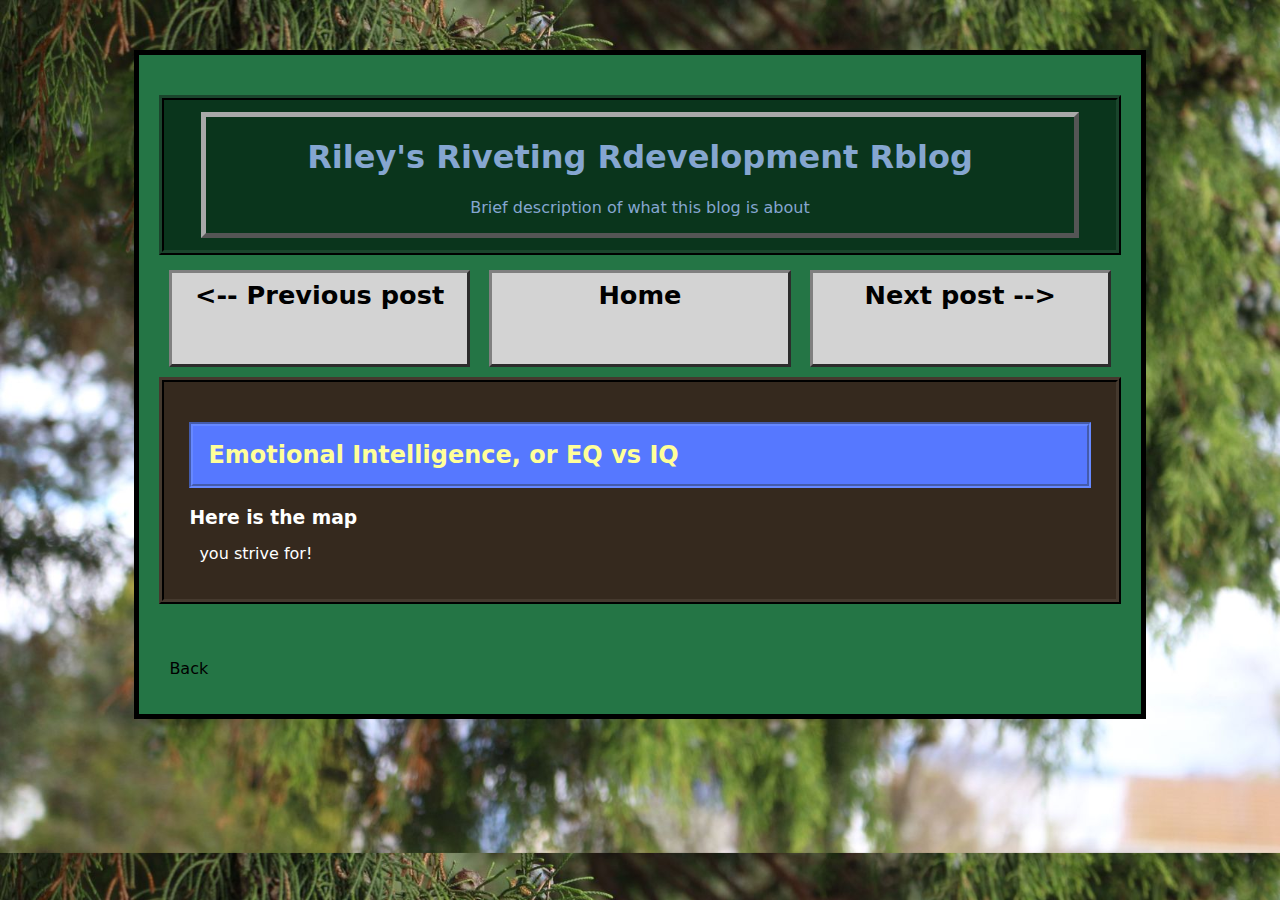
<file: blog/template.html>
<!DOCTYPE html>

<html>
    <head>
        <title>Riley's Dev Blog - Template</title>
        <link rel="icon" href="../styles/favicon.ico">
        <link rel="stylesheet" href="../styles/main.css">
        <meta charset="UTF-8">
        <meta name="viewport" content="width=device-width, initial-scale=1" />
    </head>

    <body>
        <main>
            <header>
                <div class="bordered">
                    <h1>Riley's Riveting Rdevelopment Rblog</h1>
                    <p>Brief description of what this blog is about</p>
                </div>
            </header>

            <nav>
                <ul>
                    <li><a href="#">&lt;-- Previous post</a></li>
                    <li><a href="../index.html">Home</a></li>
                    <li><a href="#">Next post --&gt;</a></li>
                </ul>
            </nav>

            <div class="solidground">
                <h2>Emotional Intelligence, or EQ vs IQ</h2>
                <!--<br>-->
                <h3>Here is the map</h3>
                <p>you strive for!</p>

            </div>
        <br>
        <p><a href="../index.html">Back</a></p>
        </main>

    </body>

</html>
</file>
<file: styles/main.css>
/*:root {
    font-size: 16pt;
}*/

body {
    background-color: #247545;
    color: white;
    background-image: url("background.jpg");
    background-size: cover;
    font-family: sans;
    /*margin: 30px 50px 0px 50px;
    border-style: solid;
    border-width: 4px;
    border-color: black;
    padding: 0px 20px 0px 20px;*/
}

header {
    background-color: #0A351C;
    text-align: center;
    color: #85a6d0;
    padding: 12px;
    margin-top: 20px;
    margin-bottom: 15px;
    top:0px;
    border: ridge #1A452C 5px;
}

a {
    color: black;
    text-decoration-line: none;
    margin: 0;
}

li a{
    float: left;
    margin: 0;
    background-color: lightgrey;
    border: outset grey 3px;
/*     border-radius: 10px; */
    text-align: center;
    font-size: 1.2em;
    font-weight: bold;
    width: calc(31.33% - 6px);
    height: auto;
    margin-left: 1%;
    margin-right: 1%;
    padding-top: .75%;
    padding-bottom: .75%;
/*     line-height: 36px; */
}

li a:hover {
    background-color: white;
    border-style: inset;
}

nav {
    position: sticky;
    top: -8px;
    height: 3vh;
    width: 70%;
    margin: auto;
}

nav ul {
    list-style-type: none;
    margin: 0;
    padding: 0;
}

h2 {
    background-color: #5678FF;
    color: #FF9;
    padding: 15px;
    border-style: groove;
    border-width: 4px;
    border-color: #6688FF;
/*     border-radius: 10px; */
}

h3 {
    margin: 0;
    padding: 0;
}

article {
    background-color: white;
    border-style: solid;
    border-width: .2rem;
    border-radius: .5rem;
    padding: 1%;
    margin-right: 1vw;
    margin-left: 1vw;
    margin-bottom: 25px;
    color: black;
    height: auto;
    transition: 0.2s;
}

article:hover {
    background-color: lightgray;
    transition: 0.25s;
    margin-left: 0;
    margin-right: 0;
}

table {
    margin: 20px 20% 0px 20%;
    width: 60%;
    table-layout: fixed;
}

p {
    padding: 0px 10px 0px 10px;
}

article p {
    /*font-size: 12pt;
    font-weight: normal;*/
    margin-bottom: 0px;
    text-align: justify;
}

.solidground {
    background-color: #35291E;
    padding: 20px 25px 20px 25px;
    margin-bottom: 20px;
    margin-top: 30px;
    border-style: ridge;
    border-width: 5px;
    border-color: #45392E;
}

main {
    background-color: #247545;
    border-style: solid;
    border-color: black;
    border-width: 5px;
    margin: 50px 10% 0px 10%;
    padding: 20px;
}

.bordered {
    margin-left: 25%;
    margin-right: 25%;
    border: outset darkgray 5px;
}

.icon {
    float: left;
    width: 80px;
    border-style: solid;
    border-radius: 5px;
    margin-right: 10px;
/*     margin-bottom: 20px; */
}

@media screen and (max-width: 1500px) {
    .bordered {
        margin-left: 25px;
        margin-right: 25px;
    }

    table {
        margin-left: 0px;
        margin-right: 0px;
        width: 100%
    }

    h3 {
        margin-right: 5px;
        height: auto;
    }

    h3 > p {
        clear: left;
    }

    nav {
        width: 100%;
        height: 6vw;
        top: -3px;
    }

    li a {
        font-size: 2vw;
        height: 3em;
    }

}

@media screen and (max-width: 790px) {
    main {
        border-width: 3px;
        margin: 30px 0px 0px 0px;
        padding: 10px;
    }

    header {
        font-size: 4vw;
    }

    .bordered {
        margin-left: 0px;
        margin-right: 0px;
    }

    table {
        margin-top: 10px;
    }

    .solidground {
        padding: 0px 5px 0px 5px;
    }

    li a {
        font-size: 2.5vw;
        width: calc(33.33% - 6px);
        margin-left: 0;
        margin-right: 0;
    }

    .icon {
        float: right;
    }
}
</file>
